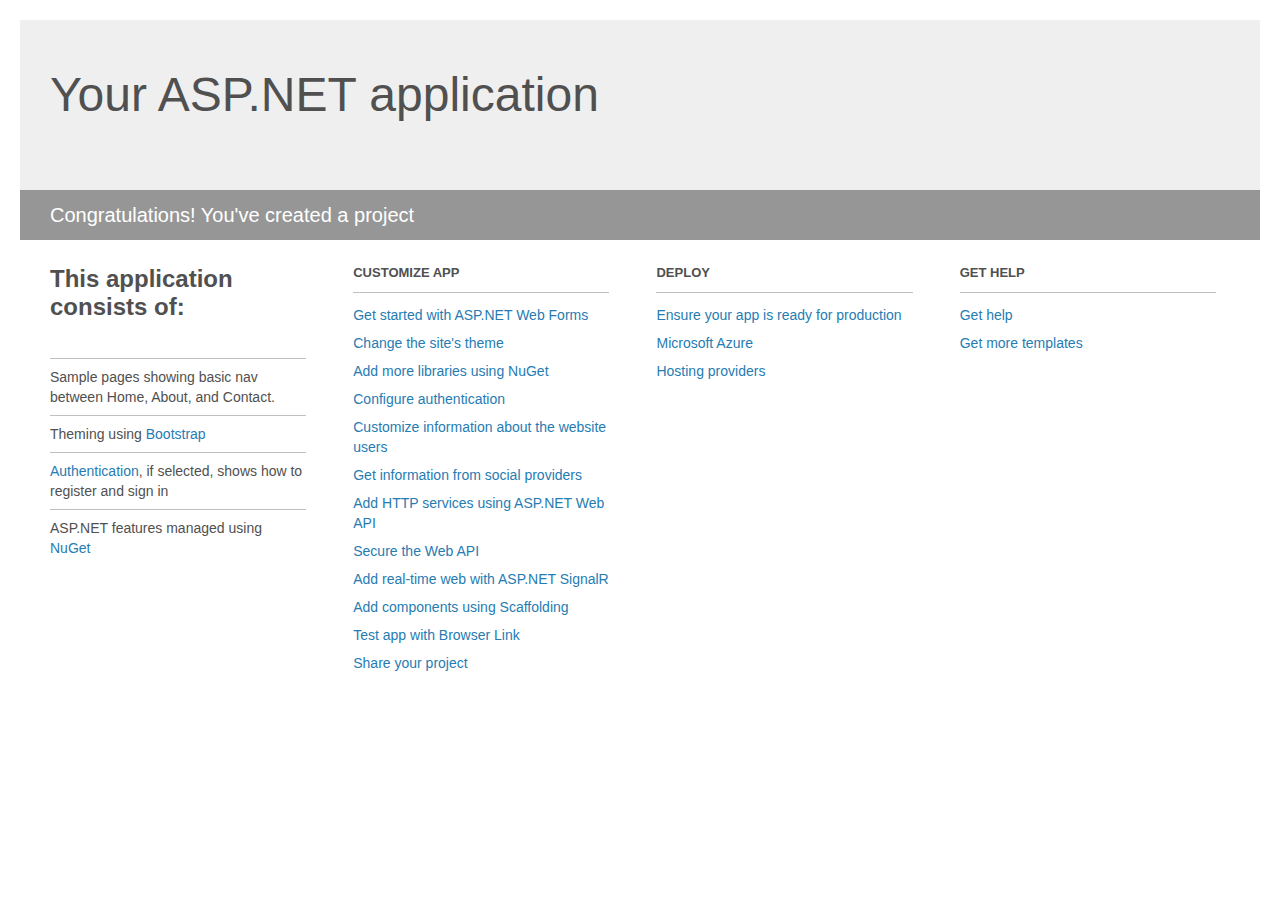
<file: webapp/aspx/CICS/CICS/Project_Readme.html>
﻿<!DOCTYPE html>
<html lang="en">
<head>
    <meta charset="utf-8" />
    <title>Your ASP.NET application</title>
    <style>
        body {
            background: #fff;
            color: #505050;
            font: 14px 'Segoe UI', tahoma, arial, helvetica, sans-serif;
            margin: 20px;
            padding: 0;
        }

        #header {
            background: #efefef;
            padding: 0;
        }

        h1 {
            font-size: 48px;
            font-weight: normal;
            margin: 0;
            padding: 0 30px;
            line-height: 150px;
        }

        p {
            font-size: 20px;
            color: #fff;
            background: #969696;
            padding: 0 30px;
            line-height: 50px;
        }

        #main {
            padding: 5px 30px;
        }

        .section {
            width: 21.7%;
            float: left;
            margin: 0 0 0 4%;
        }

            .section h2 {
                font-size: 13px;
                text-transform: uppercase;
                margin: 0;
                border-bottom: 1px solid silver;
                padding-bottom: 12px;
                margin-bottom: 8px;
            }

            .section.first {
                margin-left: 0;
            }

                .section.first h2 {
                    font-size: 24px;
                    text-transform: none;
                    margin-bottom: 25px;
                    border: none;
                }

                .section.first li {
                    border-top: 1px solid silver;
                    padding: 8px 0;
                }

            .section.last {
                margin-right: 0;
            }

        ul {
            list-style: none;
            padding: 0;
            margin: 0;
            line-height: 20px;
        }

        li {
            padding: 4px 0;
        }

        a {
            color: #267cb2;
            text-decoration: none;
        }

            a:hover {
                text-decoration: underline;
            }
    </style>
</head>
<body>

    <div id="header">
        <h1>Your ASP.NET application</h1>
        <p>Congratulations! You've created a project</p>
    </div>

    <div id="main">
        <div class="section first">
            <h2>This application consists of:</h2>
            <ul>
                <li>Sample pages showing basic nav between Home, About, and Contact.</li>
                <li>Theming using <a href="http://go.microsoft.com/fwlink/?LinkID=615519">Bootstrap</a></li>
                <li><a href="http://go.microsoft.com/fwlink/?LinkID=615520">Authentication</a>, if selected, shows how to register and sign in</li>
                <li>ASP.NET features managed using <a href="http://go.microsoft.com/fwlink/?LinkID=615521">NuGet</a></li>
            </ul>
        </div>

        <div class="section">
            <h2>Customize app</h2>
            <ul>
                <li><a href="http://go.microsoft.com/fwlink/?LinkID=615522">Get started with ASP.NET Web Forms</a></li>
                <li><a href="http://go.microsoft.com/fwlink/?LinkID=615523">Change the site's theme</a></li>
                <li><a href="http://go.microsoft.com/fwlink/?LinkID=615524">Add more libraries using NuGet</a></li>
                <li><a href="http://go.microsoft.com/fwlink/?LinkID=615525">Configure authentication</a></li>
                <li><a href="http://go.microsoft.com/fwlink/?LinkID=615526">Customize information about the website users</a></li>
                <li><a href="http://go.microsoft.com/fwlink/?LinkID=615527">Get information from social providers</a></li>
                <li><a href="http://go.microsoft.com/fwlink/?LinkID=615528">Add HTTP services using ASP.NET Web API</a></li>
                <li><a href="http://go.microsoft.com/fwlink/?LinkID=615529">Secure the Web API</a></li>
                <li><a href="http://go.microsoft.com/fwlink/?LinkID=615530">Add real-time web with ASP.NET SignalR</a></li>
                <li><a href="http://go.microsoft.com/fwlink/?LinkID=615531">Add components using Scaffolding</a></li>
                <li><a href="http://go.microsoft.com/fwlink/?LinkID=615532">Test app with Browser Link</a></li>
                <li><a href="http://go.microsoft.com/fwlink/?LinkID=615533">Share your project</a></li>
            </ul>
        </div>

        <div class="section">
            <h2>Deploy</h2>
            <ul>
                <li><a href="http://go.microsoft.com/fwlink/?LinkID=615534">Ensure your app is ready for production</a></li>
                <li><a href="http://go.microsoft.com/fwlink/?LinkID=615535">Microsoft Azure</a></li>
                <li><a href="http://go.microsoft.com/fwlink/?LinkID=615536">Hosting providers</a></li>
            </ul>
        </div>

        <div class="section last">
            <h2>Get help</h2>
            <ul>
                <li><a href="http://go.microsoft.com/fwlink/?LinkID=615537">Get help</a></li>
                <li><a href="http://go.microsoft.com/fwlink/?LinkID=615538">Get more templates</a></li>
            </ul>
        </div>
    </div>
</body>
</html>
</file>
